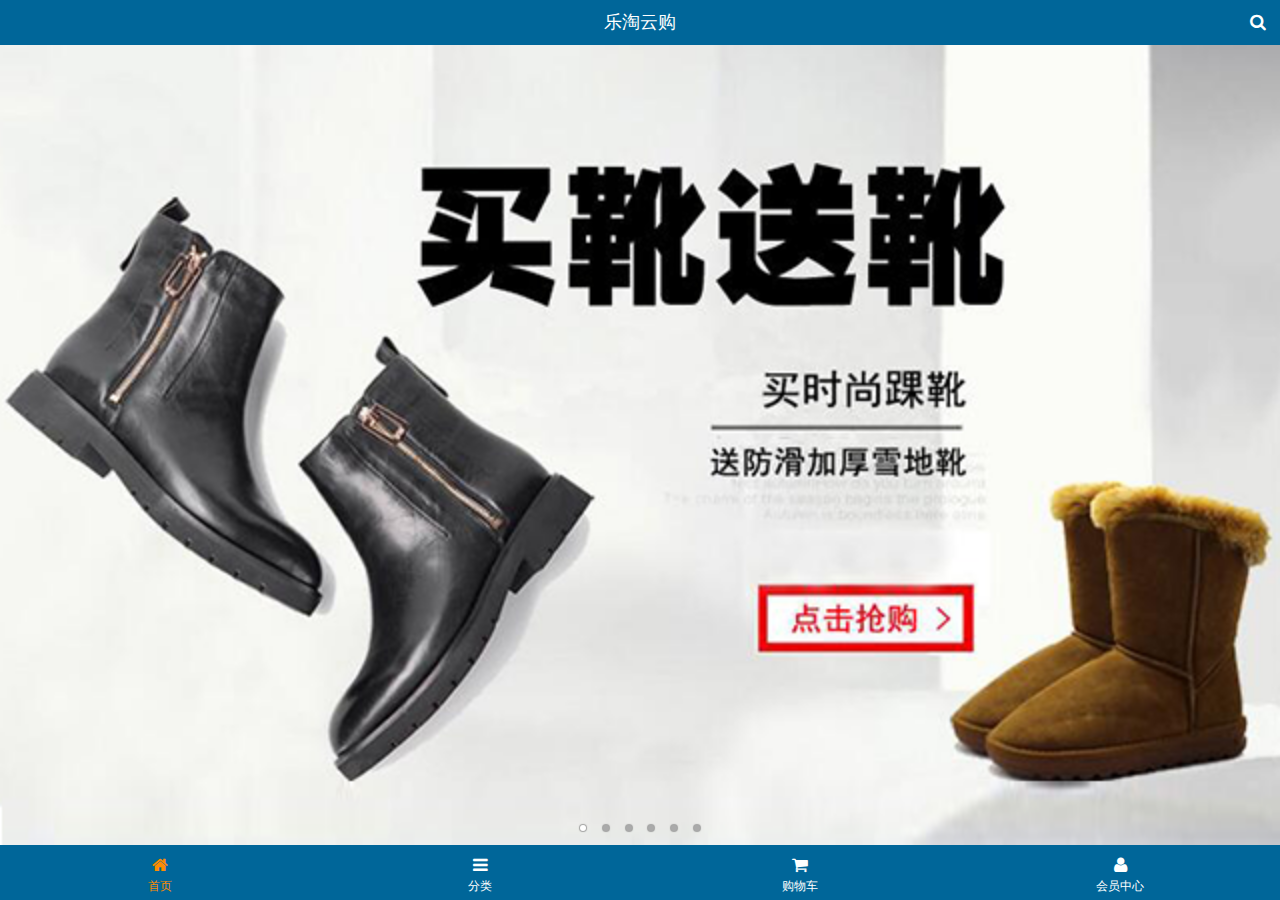
<file: public/mobile/index.html>
<!DOCTYPE html>
<html>
<head lang="en">
    <meta charset="UTF-8">
    <meta name="viewport" content="width=device-width,initial-scale=1.0,user-scalable=0"/>
    <title>乐淘首页</title>
    <link type="image/x-icon" rel="shortcut icon" href="images/favicon.ico">
    <link rel="stylesheet" href="assets/mui/css/mui.css"/>
    <link rel="stylesheet" href="assets/fa/css/font-awesome.min.css"/>
    <link rel="stylesheet" href="css/common.css"/>
    <link rel="stylesheet" href="css/index.css"/>
</head>
<body>
    <div class="lt_container">
        <header class="lt_topBar">
            <h3>乐淘云购</h3>
            <a class="btn_right" href="search.html"><span class="fa fa-search"></span></a>
        </header>
        <div class="lt_content">
            <div class="lt_wrapper">
                <div class="mui-scroll-wrapper">
                    <div class="mui-scroll">
                        <!--轮播图-->
                        <div class="mui-slider">
                            <div class="mui-slider-group mui-slider-loop">
                                <div class="mui-slider-item mui-slider-item-duplicate"><a href="#"><img src="images/banner6.png" /></a></div>
                                <div class="mui-slider-item mui-active"><a href="#"><img src="images/banner1.png" /></a></div>
                                <div class="mui-slider-item"><a href="#"><img src="images/banner2.png" /></a></div>
                                <div class="mui-slider-item"><a href="#"><img src="images/banner3.png" /></a></div>
                                <div class="mui-slider-item"><a href="#"><img src="images/banner4.png" /></a></div>
                                <div class="mui-slider-item"><a href="#"><img src="images/banner5.png" /></a></div>
                                <div class="mui-slider-item"><a href="#"><img src="images/banner6.png" /></a></div>
                                <div class="mui-slider-item mui-slider-item-duplicate"><a href="#"><img src="images/banner1.png" /></a></div>
                            </div>
                            <div class="mui-slider-indicator">
                                <div class="mui-indicator mui-active"></div>
                                <div class="mui-indicator"></div>
                                <div class="mui-indicator"></div>
                                <div class="mui-indicator"></div>
                                <div class="mui-indicator"></div>
                                <div class="mui-indicator"></div>
                            </div>
                        </div>
                        <!--导航栏-->
                        <nav class="lt_nav">
                            <a href="#"><img src="images/nav1.png" alt=""/></a>
                            <a href="#"><img src="images/nav2.png" alt=""/></a>
                            <a href="#"><img src="images/nav3.png" alt=""/></a>
                            <a href="#"><img src="images/nav4.png" alt=""/></a>
                            <a href="#"><img src="images/nav5.png" alt=""/></a>
                            <a href="#"><img src="images/nav6.png" alt=""/></a>
                        </nav>
                        <!--商品区块-->
                        <div class="lt_product">
                            <a class="item" href="#">
                                <img src="images/product.jpg" alt=""/>
                                <span class="mui-ellipsis-2 mui-text-left">adidas阿迪达斯 男式 场下休闲篮球鞋S83700 </span>
                                <p><span>&yen;560.00</span> <span>&yen;560.00</span></p>
                                <button class="mui-btn-blue">立即购买</button>
                            </a>
                            <a class="item" href="#">
                                <img src="images/product.jpg" alt=""/>
                                <span class="mui-ellipsis-2 mui-text-left">adidas阿迪达斯 男式 场下休闲篮球鞋S83700 </span>
                                <p><span>&yen;560.00</span> <span>&yen;560.00</span></p>
                                <button class="mui-btn-blue">立即购买</button>
                            </a>
                            <a class="item" href="#">
                                <img src="images/product.jpg" alt=""/>
                                <span class="mui-ellipsis-2 mui-text-left">adidas阿迪达斯 男式 场下休闲篮球鞋S83700 </span>
                                <p><span>&yen;560.00</span> <span>&yen;560.00</span></p>
                                <button class="mui-btn-blue">立即购买</button>
                            </a>
                            <a class="item" href="#">
                                <img src="images/product.jpg" alt=""/>
                                <span class="mui-ellipsis-2 mui-text-left">adidas阿迪达斯 男式 场下休闲篮球鞋S83700 </span>
                                <p><span>&yen;560.00</span> <span>&yen;560.00</span></p>
                                <button class="mui-btn-blue">立即购买</button>
                            </a>
                        </div>
                    </div>
                </div>
            </div>
        </div>
        <footer class="lt_tabBar">
            <ul>
                <li class="now"><a href="index.html"><span class="fa fa-home"></span><p>首页</p></a></li>
                <li><a href="category.html"><span class="fa fa-bars"></span><p>分类</p></a></li>
                <li><a href="cart.html"><span class="fa fa-shopping-cart"></span><p>购物车</p></a></li>
                <li><a href="user/index.html"><span class="fa fa-user"></span><p>会员中心</p></a></li>
            </ul>
        </footer>
    </div>
<script src="assets/mui/js/mui.js"></script>
<script src="js/common.js"></script>
<script src="js/index.js"></script>
</body>
</html>
</file>
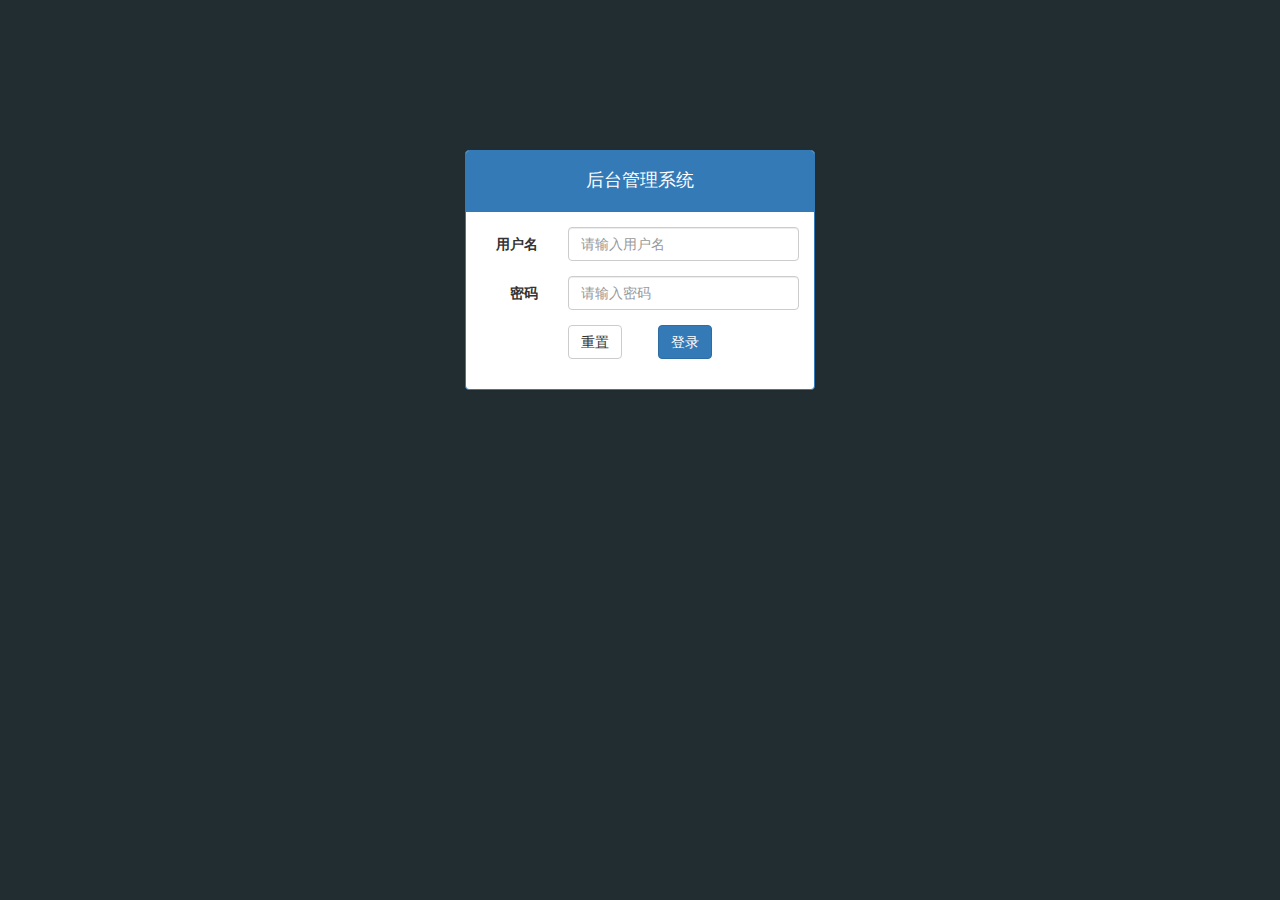
<file: public/back/login.html>
<!DOCTYPE html>
<html lang="en">

<head>
  <meta charset="UTF-8">
  <meta name="viewport" content="width=device-width, initial-scale=1.0">
  <meta http-equiv="X-UA-Compatible" content="ie=edge">
  <title>乐淘管理系统-登录</title>
  <link rel="stylesheet" href="lib/bootstrap/css/bootstrap.css">
  <link rel="stylesheet" href="lib/bootstrap-validator/css/bootstrapValidator.css">
  <link rel="stylesheet" href="css/common.css">
</head>

<body class="body-bg">

  <div class="container">
    <div class="col-md-4 col-md-offset-4">
      <div class="panel panel-primary mt_150">
        <div class="panel-heading">
          <h4>后台管理系统</h4>
        </div>
        <div class="panel-body">
          <form class="form-horizontal">
            <div class="form-group">
              <label for="username" class="col-sm-3 control-label">用户名</label>
              <div class="col-sm-9">
                <input type="text" class="form-control" id="username" placeholder="请输入用户名">
              </div>
            </div>
            <div class="form-group">
              <label for="password" class="col-sm-3 control-label">密码</label>
              <div class="col-sm-9">
                <input type="password" class="form-control" id="password" placeholder="请输入密码">
              </div>
            </div>
            <div class="form-group">
              <div class="col-sm-offset-3 col-sm-6">
                <button type="submit" class="btn btn-default pull-left">重置</button>
                <button type="submit" class="btn btn-primary pull-right">登录</button>
              </div>
            </div>
          </form>
        </div>
      </div>
    </div>
  </div>

  <script src="lib/jquery/jquery.js"></script>
  <script src="lib/bootstrap/js/bootstrap.js"></script>
  <script src="lib/bootstrap-validator/js/bootstrapValidator.js"></script>
  <script src="js/common.js"></script>
  <script src="js/login.js"></script>
</body>

</html>
</file>
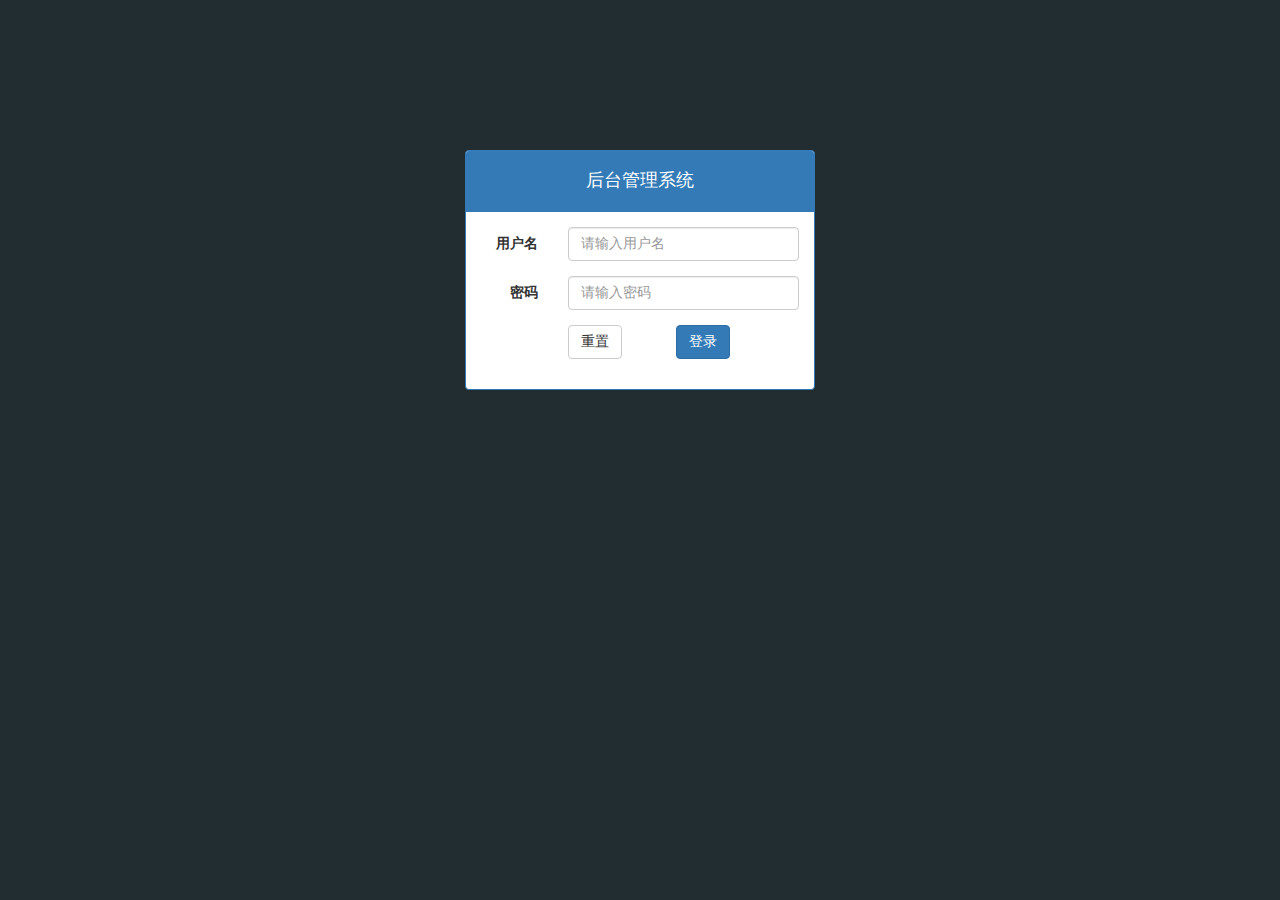
<file: public/manage/login.html>
<!DOCTYPE html>
<html>
<head lang="en">
    <meta charset="UTF-8">
    <title>后台管理系统-登录</title>
    <link rel="stylesheet" href="assets/bootstrap/css/bootstrap.min.css"/>
    <link rel="stylesheet" href="assets/bootstrap-validator/css/bootstrapValidator.min.css"/>
    <link rel="stylesheet" href="assets/nprogress/nprogress.css"/>
    <link rel="stylesheet" href="css/admin.css"/>
</head>
<body class="bg_login">
<div class="container">
    <div class="col-md-4 col-md-offset-4">
        <div class="panel panel-primary mt_150">
            <div class="panel-heading text-center"><h4>后台管理系统</h4></div>
            <div class="panel-body">
                <form id="login" class="form-horizontal" autocomplete="off">
                    <div class="form-group">
                        <label for="inputUserName3" class="col-sm-3 control-label">用户名</label>
                        <div class="col-sm-9">
                            <input name="username" type="text" class="form-control" id="inputUserName3" placeholder="请输入用户名">
                        </div>
                    </div>
                    <div class="form-group">
                        <label for="inputPassword3" class="col-sm-3 control-label">密码</label>
                        <div class="col-sm-9">
                            <input name="password" type="password" class="form-control" id="inputPassword3" placeholder="请输入密码">
                        </div>
                    </div>
                    <div class="form-group">
                        <div class="col-sm-offset-3 col-sm-10">
                            <button type="reset" class="btn btn-default mr_50">重置</button>
                            <button type="submit" class="btn btn-primary">登录</button>
                        </div>
                    </div>
                </form>
            </div>
        </div>
    </div>
</div>
<script src="assets/jquery/jquery.min.js"></script>
<script src="assets/bootstrap/js/bootstrap.min.js"></script>
<script src="assets/bootstrap-validator/js/bootstrapValidator.min.js"></script>
<script src="assets/nprogress/nprogress.js"></script>
<script src="js/admin.js"></script>
<script src="js/login.js"></script>
</body>
</html>
</file>
<file: public/mobile/css/index.css>
/*������*/
.lt_nav{
    margin-top: 10px;
    padding: 0 10px;
}
.lt_nav a{
    float: left;
    width: 33.3333%;
}
.lt_nav a img{
    width: 100%;
    display: block;
}
</file>
<file: public/back/css/common.css>
@charset "UTF-8";
* {
  margin: 0;
  padding: 0;
  list-style: none;
}


/* 登录页 */

html,
body {
  height: 100%;
}

.body-bg {
  background-color: #222d32;
}

a {
  text-decoration: none;
}

a:link,
a:visited,
a:hover,
a:active {
  text-decoration: none;
}

.mt_150 {
  margin-top: 150px;
}

.panel h4 {
  text-align: center;
}


/* index页 */


/* 侧边栏 */

.lt_aside {
  width: 180px;
  background-color: #222d32;
  height: 100%;
  position: absolute;
  top: 0;
  left: 0;
}

.brand a {
  display: block;
  width: 180px;
  height: 50px;
  background-color: #367fa9;
  text-align: center;
  font-size: 22px;
  color: #fff;
  line-height: 50px;
}

.user {
  width: 180px;
  height: 150px;
}

.user img {
  width: 80px;
  height: 80px;
  margin: 30px auto 0;
  display: block;
  border-radius: 40px;
}

.user p {
  font-size: 16px;
  color: #fff;
  text-align: center;
  height: 40px;
  line-height: 40px;
}

.nav a {
  font-size: 14px;
  padding-left: 30px;
  color: #ccc;
  height: 40px;
  line-height: 40px;
  border: 3px solid #222d32;
  display: block;
}


/*主体区样式*/

.lt_main {
  width: 100%;
  height: 100%;
  padding-left: 180px;
  background-color: pink;
  transition: all 1s;
}

.lt_main.now{
  padding-left: 0;
}

.lt_main .lt_topBar {
  height: 50px;
  background-color: #3c8dbc;
  padding: 0 20px;
  margin-bottom: 20px;
}

.lt_topBar a {
  color: #fff;
  font-size: 16px;
  line-height: 50px;
}

/*报表*/
.pic_left,
.pic_right {
  width: 45%;
  height: 400px;
}
</file>
<file: public/manage/assets/nprogress/nprogress.css>
/* Make clicks pass-through */
#nprogress {
  pointer-events: none;
}

#nprogress .bar {
  background: greenyellow;

  position: fixed;
  z-index: 10000;
  top: 0;
  left: 0;

  width: 100%;
  height: 2px;
}

/* Fancy blur effect */
#nprogress .peg {
  display: block;
  position: absolute;
  right: 0px;
  width: 100px;
  height: 100%;
  box-shadow: 0 0 10px #29d, 0 0 5px #29d;
  opacity: 1.0;

  -webkit-transform: rotate(3deg) translate(0px, -4px);
      -ms-transform: rotate(3deg) translate(0px, -4px);
          transform: rotate(3deg) translate(0px, -4px);
}

/* Remove these to get rid of the spinner */
#nprogress .spinner {
  display: block;
  position: fixed;
  z-index: 1031;
  top: 15px;
  right: 15px;
}

#nprogress .spinner-icon {
  width: 18px;
  height: 18px;
  box-sizing: border-box;

  border: solid 2px transparent;
  border-top-color: #29d;
  border-left-color: #29d;
  border-radius: 50%;

  -webkit-animation: nprogress-spinner 400ms linear infinite;
          animation: nprogress-spinner 400ms linear infinite;
}

.nprogress-custom-parent {
  overflow: hidden;
  position: relative;
}

.nprogress-custom-parent #nprogress .spinner,
.nprogress-custom-parent #nprogress .bar {
  position: absolute;
}

@-webkit-keyframes nprogress-spinner {
  0%   { -webkit-transform: rotate(0deg); }
  100% { -webkit-transform: rotate(360deg); }
}
@keyframes nprogress-spinner {
  0%   { transform: rotate(0deg); }
  100% { transform: rotate(360deg); }
}
</file>
<file: public/manage/css/admin.css>
body{
    font-family: "Microsoft YaHei";
}
a:hover,a:active,a:focus{
    text-decoration: none;
}
/*login page*/
.bg_login{
    background: #222d32;
}
.mt_150{
    margin-top: 150px;
}
.mr_50{
    margin-right: 50px;
}
.mb_15{
    margin-bottom: 15px;
}
/*main page*/
.ad_aside{
    width: 180px;
    height: 100%;
    background: #222d32;
    position: absolute;
}
.ad_aside .brand{
    width: 100%;
    height: 50px;
    background: #367fa9;
}
.ad_aside .brand a{
    color: #fff;
    display: block;
    line-height: 50px;
    text-align: center;
    font-size: 20px;
    font-weight: bold;
}
.ad_aside .user{
    padding: 30px 20px;
}
.ad_aside .user img{
    width: 50px;
    height: 50px;
    border-radius: 25px;
    overflow: hidden;
}
.ad_aside .user span{
    color: #fff;
    font-size: 12px;
}
.ad_aside .menu ul{
    list-style: none;
    margin: 0;
    padding: 0;
}
.ad_aside .menu ul li{
}
.ad_aside .menu ul li a{
    display: block;
    height: 40px;
    line-height: 40px;
    color: #aaa;
    border: 3px solid transparent;
    padding-left: 30px;
}
.ad_aside .menu ul li.now > a{
    border-left-color: #3c8dbc;
    background: #1d1f21;
    color: #fff;
}
.ad_aside .menu ul li .child a{
    height: 30px;
    line-height: 30px;
    padding-left: 50px;
    font-size: 12px;
}
.ad_aside .menu ul li .child a.now{
    color: #fff;
}



.ad_section{
    padding-left: 180px;
}
.ad_section.menu{
    padding-left: 0;
}
.ad_section .ad_nav{
    height: 50px;
    background: #3c8dbc;
    margin-bottom: 20px;
}
.ad_section .ad_nav a{
    font-size: 16px;
    color: #fff;
    margin-top: 14px;
}
.ad_section .ad_nav a:first-child{
    margin-left: 15px;
    float: left;
}
.ad_section .ad_nav a:last-child{
    margin-right: 15px;
    float: right;
}

.ad_content{
    margin-top: 20px;
}
.ad_content .picTable{
    float: left;
    width: 45%;
    height: 400px;
}
.ad_content .picTable:first-child{
    margin-right: 10%;
}

.table th,.table td{
    text-align: center;
}
.page{
    text-align: right;
}
.page .pagination{
    margin-top: 0;
}
</file>
<file: public/mobile/css/common.css>
/*reset css*/
/*common css*/
/*大容器*/
.lt_container{
    position: absolute;
    left: 0;
    top: 0;
    background: #fff;
    width: 100%;
    height: 100%;
    overflow: hidden;
}
/*顶部通栏*/
.lt_topBar{
    width: 100%;
    height: 45px;
    background: #069;
    position: absolute;
    left: 0;
    top: 0;
}
.lt_topBar h3{
    font-size: 18px;
    line-height: 45px;
    text-align: center;
    color: #fff;
    margin: 0;
    font-weight: normal;
}
.lt_topBar a{
    position: absolute;
    top: 0;
    width: 45px;
    height: 45px;
    text-align: center;
    line-height: 45px;
    color: #fff;
}
.lt_topBar .btn_left{
    left: 0;
}
.lt_topBar .btn_left .mui-icon{
    font-weight: bold;
}
.lt_topBar .btn_right{
    right: 0;
}
/*主体内容*/
.lt_content{
    width: 100%;
    height: 100%;
    padding-top: 45px;
    padding-bottom: 55px;
}
.lt_content .lt_wrapper{
    width: 100%;
    height: 100%;
    position: relative;
}
/*底部页签*/
.lt_tabBar{
    width: 100%;
    height: 55px;
    background: #069;
    position: absolute;
    left: 0;
    bottom: 0;
}
.lt_tabBar ul{
    list-style: none;
    margin: 0;
    padding: 0;
}
.lt_tabBar ul li{
    width: 25%;
    float: left;
    text-align: center;
    padding-top: 10px;
}
.lt_tabBar ul li.now a{
    color: darkorange;
}
.lt_tabBar ul li.now a p{
    color: darkorange;
}
.lt_tabBar ul li a{
    color: #fff;
}
.lt_tabBar ul li a p{
    color: #fff;
    font-size: 12px;
    padding-bottom: 0;
    margin-bottom: 0;
}


/*model css*/

/*商品*/
.lt_product{
    padding: 0 10px;
    background: #fff;
}
.lt_product .item{
    width: 48%;
    float: left;
    text-align: center;
    box-shadow: 0 0 5px #ccc;
    margin-top: 10px;
    padding: 10px 5px;
}
/*even 偶数  odd 奇数*/
.lt_product .item:nth-child(even){
    margin-left: 4%;
}
.lt_product .item img{
    width: 100%;
    display: block;
    margin-bottom:5px;
}
.lt_product .mui-ellipsis-2{
    height: 41px;
}
.lt_product .item p{
    font-size: 12px;
}
.lt_product .item p span:first-child{
    color: red;
}
.lt_product .item p span:last-child{
    color: grey;
    text-decoration: line-through;
}

/*加载中效果*/
.loading{
    min-height: 250px;
    width: 100%;
    text-align: center;
    line-height: 250px;
}
.loading .mui-icon{
    color: #069;
    animation: rotateLoading 1s infinite;
}
@keyframes rotateLoading {
    from{
        transform: rotate(0deg);
        -webkit-transform: rotate(0deg);
    }
    to{
        transform: rotate(360deg);
        -webkit-transform: rotate(360deg);
    }
}
/*webkit兼容*/
@-webkit-keyframes rotateLoading {
    from{
        transform: rotate(0deg);
        -webkit-transform: rotate(0deg);
    }
    to{
        transform: rotate(360deg);
        -webkit-transform: rotate(360deg);
    }
}
</file>
<file: public/back/lib/bootstrap-validator/css/bootstrapValidator.css>
/**
 * BootstrapValidator (http://bootstrapvalidator.com)
 * The best jQuery plugin to validate form fields. Designed to use with Bootstrap 3
 *
 * @author      http://twitter.com/nghuuphuoc
 * @copyright   (c) 2013 - 2014 Nguyen Huu Phuoc
 * @license     MIT
 */

.bv-form .help-block {
    margin-bottom: 0;
}
.bv-form .tooltip-inner {
    text-align: left;
}
.nav-tabs li.bv-tab-success > a {
    color: #3c763d;
}
.nav-tabs li.bv-tab-error > a {
    color: #a94442;
}
</file>
<file: public/manage/assets/bootstrap-validator/css/bootstrapValidator.min.css>
/*!
 * BootstrapValidator (http://bootstrapvalidator.com)
 * The best jQuery plugin to validate form fields. Designed to use with Bootstrap 3
 *
 * @version     v0.5.1, built on 2014-08-22 4:55:09 PM
 * @author      https://twitter.com/nghuuphuoc
 * @copyright   (c) 2013 - 2014 Nguyen Huu Phuoc
 * @license     MIT
 */

.bv-form .help-block{margin-bottom:0}.bv-form .tooltip-inner{text-align:left}.nav-tabs li.bv-tab-success>a{color:#3c763d}.nav-tabs li.bv-tab-error>a{color:#a94442}
</file>
